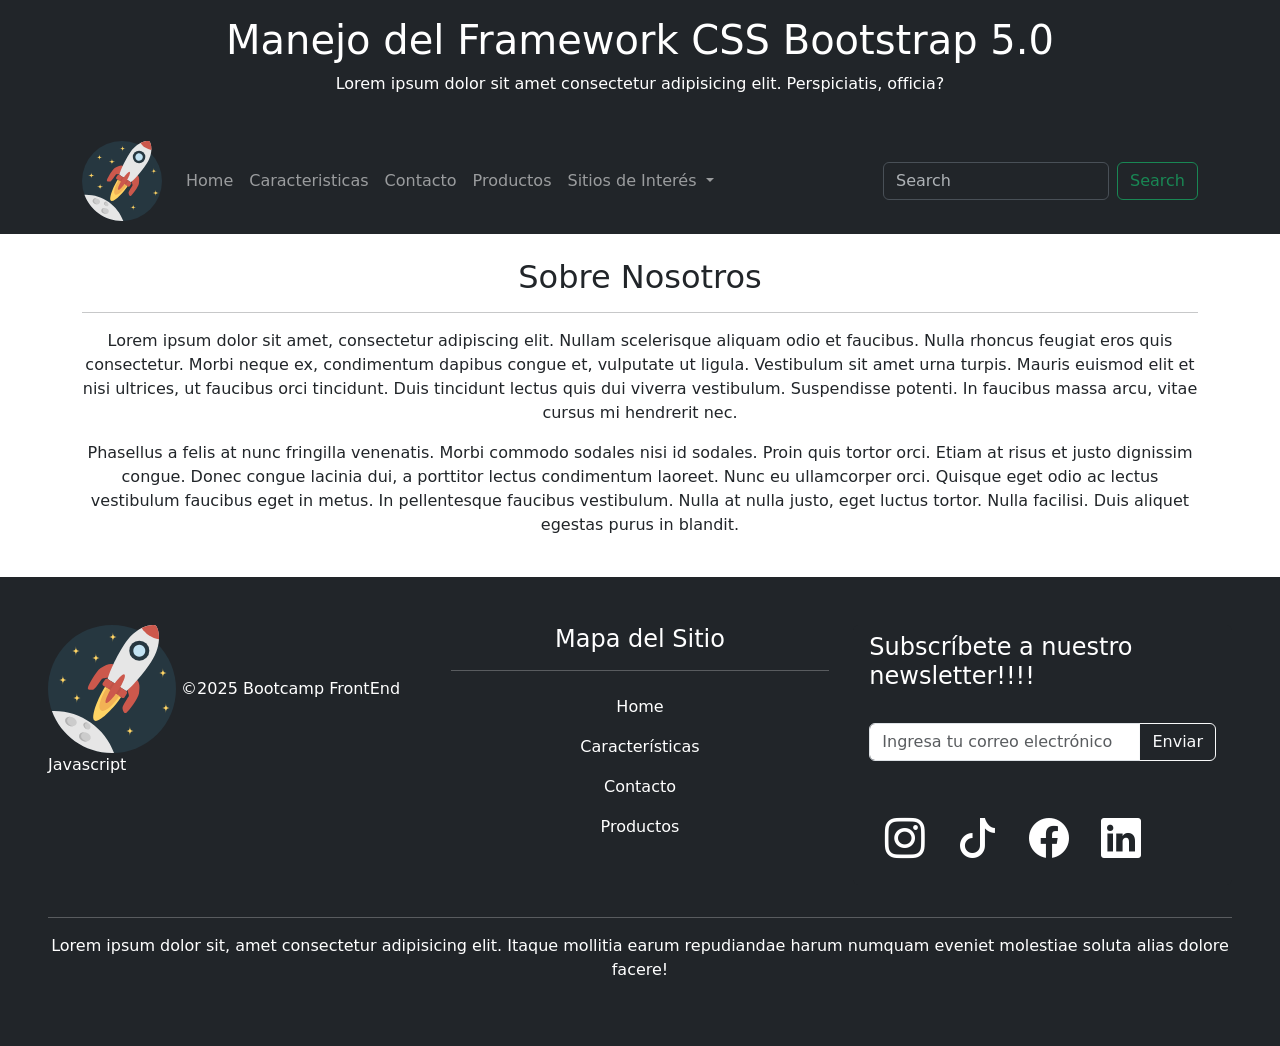
<file: about.html>
<!DOCTYPE html>
<html lang="es">

<head>
    <meta charset="UTF-8">
    <meta name="viewport" content="width=device-width, initial-scale=1.0">

    <link href="https://cdn.jsdelivr.net/npm/bootstrap@5.3.8/dist/css/bootstrap.min.css" rel="stylesheet"
        integrity="sha384-sRIl4kxILFvY47J16cr9ZwB07vP4J8+LH7qKQnuqkuIAvNWLzeN8tE5YBujZqJLB" crossorigin="anonymous">

    <link rel="stylesheet" href="https://cdn.jsdelivr.net/npm/bootstrap-icons@1.13.1/font/bootstrap-icons.min.css">

    <link rel="shortcut icon" href="assets/img/rocket.svg" type="image/x-icon">

    <link rel="stylesheet" href="assets/css/estilos.css">

    <title>Sitio Bootstrapio | Sobre Nosotros</title>
</head>

<body>
    <header class="container-fluid bg-dark text-white text-center py-3">
        <h1>Manejo del Framework CSS Bootstrap 5.0</h1>
        <p>Lorem ipsum dolor sit amet consectetur adipisicing elit. Perspiciatis, officia?</p>
    </header>

    <nav class="navbar navbar-expand-lg bg-dark" data-bs-theme="dark">
        <div class="container">
            <a class="navbar-brand" href="index.html">
                <img class="img-navbar" src="assets/img/rocket.svg" alt="Logo Rocket">
            </a>
            <button class="navbar-toggler" type="button" data-bs-toggle="collapse"
                data-bs-target="#navbarSupportedContent" aria-controls="navbarSupportedContent" aria-expanded="false"
                aria-label="Toggle navigation">
                <span class="navbar-toggler-icon"></span>
            </button>
            <div class="collapse navbar-collapse" id="navbarSupportedContent">
                <ul class="navbar-nav me-auto mb-2 mb-lg-0">
                    <li class="nav-item">
                        <a class="nav-link" href="index.html">Home</a>
                    </li>
                    <li class="nav-item">
                        <a class="nav-link" href="features.html">Caracteristicas</a>
                    </li>
                    <li class="nav-item">
                        <a class="nav-link" href="contacto.html">Contacto</a>
                    </li>
                    <li class="nav-item">
                        <a class="nav-link" href="productos.html">Productos</a>
                    </li>
                    <li class="nav-item dropdown">
                        <a class="nav-link dropdown-toggle" href="#" role="button" data-bs-toggle="dropdown"
                            aria-expanded="false">
                            Sitios de Interés
                        </a>
                        <ul class="dropdown-menu">
                            <li><a class="dropdown-item" href="https://aulavirtual.sence.cl" target="_blank">Aula
                                    Virtual Sence</a></li>
                            <li><a class="dropdown-item" href="https://getbootstrap.com" target="_blank">Bootstrap</a>
                            </li>
                            <li><a class="dropdown-item" href="https://www.w3schools.com" target="_blank">w3schools</a>
                            </li>
                            <li>
                                <hr class="dropdown-divider">
                            </li>
                            <li><a class="dropdown-item" href="http://www.google.com" target="_blank">Google</a></li>
                        </ul>
                    </li>
                </ul>
                <form class="d-flex" role="search">
                    <input class="form-control me-2" type="search" placeholder="Search" aria-label="Search" />
                    <button class="btn btn-outline-success" type="submit">Search</button>
                </form>
            </div>
        </div>
    </nav>

    <section class="container">
        <div class="row my-4">
            <div class="col text-center">
                <h2>Sobre Nosotros</h2>
                <hr>
                <p>Lorem ipsum dolor sit amet, consectetur adipiscing elit. Nullam scelerisque aliquam odio et faucibus.
                    Nulla rhoncus feugiat eros quis consectetur. Morbi neque ex, condimentum dapibus congue et, vulputate
                    ut ligula. Vestibulum sit amet urna turpis. Mauris euismod elit et nisi ultrices, ut faucibus orci
                    tincidunt. Duis tincidunt lectus quis dui viverra vestibulum. Suspendisse potenti. In faucibus massa
                    arcu, vitae cursus mi hendrerit nec.</p>
                <p>Phasellus a felis at nunc fringilla venenatis. Morbi commodo sodales nisi id sodales. Proin quis
                    tortor orci. Etiam at risus et justo dignissim congue. Donec congue lacinia dui, a porttitor lectus
                    condimentum laoreet. Nunc eu ullamcorper orci. Quisque eget odio ac lectus vestibulum faucibus eget in
                    metus. In pellentesque faucibus vestibulum. Nulla at nulla justo, eget luctus tortor. Nulla facilisi.
                    Duis aliquet egestas purus in blandit.</p>
            </div>
        </div>

    </section>

    <aside>

    </aside>

    <footer class="container-fluid bg-dark text-white p-5 mt-2">
        <div class="row">
            <div class="col-md-4 mb-3">
                <img src="assets/img/rocket.svg" alt="Logo Empresa">
                <p class="d-inline">&copy;2025 Bootcamp FrontEnd Javascript</p>
            </div>
            <div class="col-md-4 mb-3 text-center">
                <h4>Mapa del Sitio</h4>
                <hr class="text-white">
                <ul class="nav flex-column">
                    <li class="nav-item">
                        <a class="nav-link text-white" href="index.html">Home</a>
                    </li>
                    <li class="nav-item">
                        <a class="nav-link text-white" href="features.html">Características</a>
                    </li>
                    <li class="nav-item">
                        <a class="nav-link text-white" href="contacto.html">Contacto</a>
                    </li>
                    <li class="nav-item">
                        <a class="nav-link text-white" href="productos.html">Productos</a>
                    </li>
                </ul>
            </div>
            <div class="col-md-4 mb-3">
                <div class="card bg-transparent border border-0">
                    <div class="card-header border border-0">
                        <h4 class="card-title text-white">Subscríbete a nuestro newsletter!!!!</h4>
                    </div>
                    <div class="card-body border border-0">
                        <div class="input-group mb-3">
                            <input type="text" class="form-control" placeholder="Ingresa tu correo electrónico">
                            <button class="btn btn-outline-light" type="button">Enviar</button>
                        </div>
                    </div>
                    <div class="card-footer text-center border border-0">
                        <ul class="nav">
                            <li class="nav-item">
                                <a class="nav-link text-white" href="https://instagram.com" target="_blank">
                                    <i class="bi bi-instagram fs-1 text-white"></i>
                                </a>
                            </li>
                            <li class="nav-item">
                                <a class="nav-link text-white" href="https://tiktok.com" target="_blank">
                                    <i class="bi bi-tiktok fs-1 text-white"></i>
                                </a>
                            </li>
                            <li class="nav-item">
                                <a class="nav-link text-white" href="https://www.facebook.com" target="_blank">
                                    <i class="bi bi-facebook fs-1 text-white"></i>
                                </a>
                            </li>
                            <li class="nav-item">
                                <a class="nav-link text-white" href="https://linkedin.com" target="_blank">
                                    <i class="bi bi-linkedin fs-1 text-white"></i>
                                </a>
                            </li>
                        </ul>
                    </div>
                </div>
            </div>
        </div>
        <hr class="text-white">
        <div class="row text-center">
            <p>Lorem ipsum dolor sit, amet consectetur adipisicing elit. Itaque mollitia earum repudiandae harum numquam
                eveniet molestiae soluta alias dolore facere!</p>
        </div>
    </footer>



    <script src="https://cdn.jsdelivr.net/npm/bootstrap@5.3.8/dist/js/bootstrap.bundle.min.js"
        integrity="sha384-FKyoEForCGlyvwx9Hj09JcYn3nv7wiPVlz7YYwJrWVcXK/BmnVDxM+D2scQbITxI"
        crossorigin="anonymous"></script>

    <!--    
    <script src="assets/js/bootstrap.bundle.js"></script>
    -->
</body>

</html>
</file>
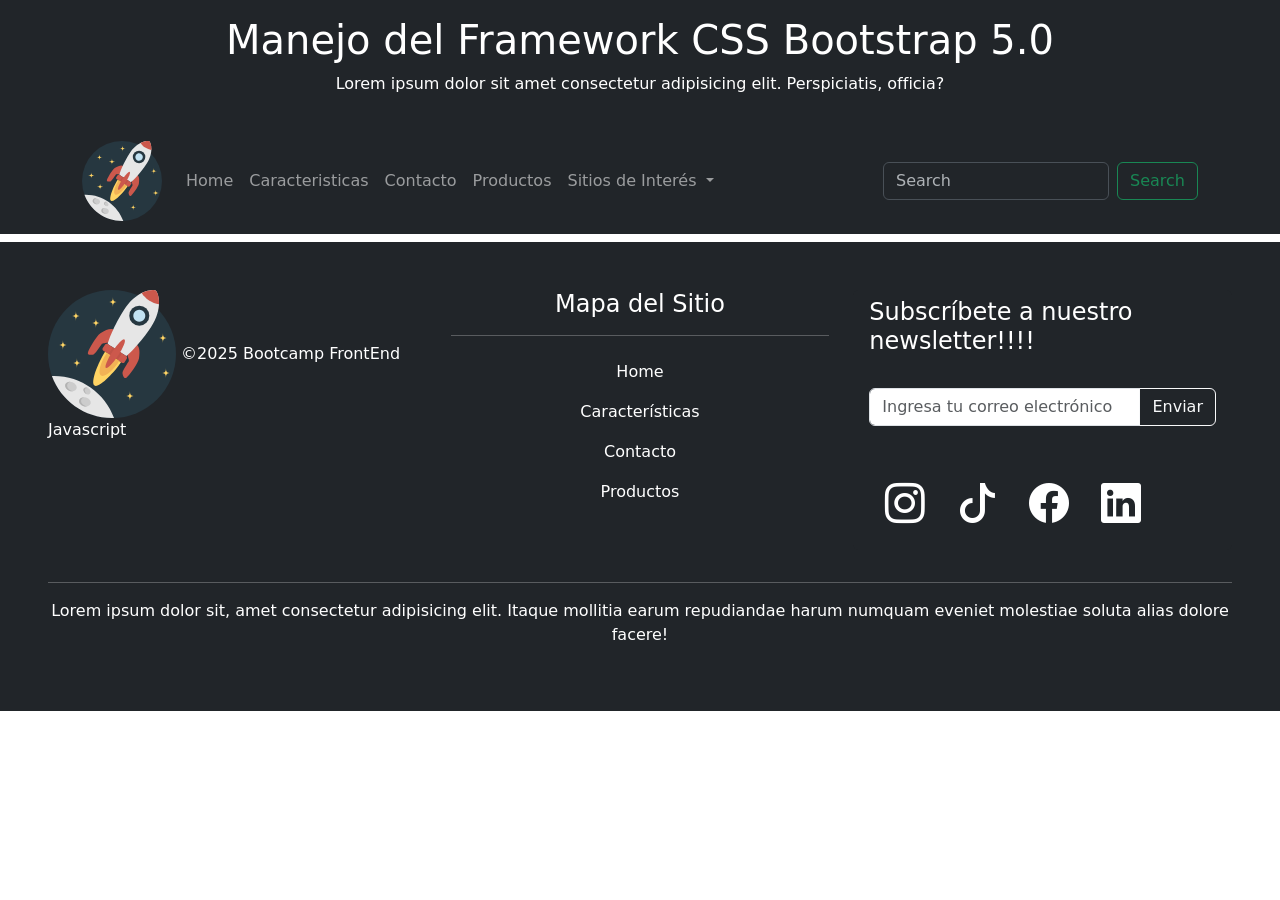
<file: base.html>
<!DOCTYPE html>
<html lang="es">

<head>
    <meta charset="UTF-8">
    <meta name="viewport" content="width=device-width, initial-scale=1.0">

    <link href="https://cdn.jsdelivr.net/npm/bootstrap@5.3.8/dist/css/bootstrap.min.css" rel="stylesheet"
        integrity="sha384-sRIl4kxILFvY47J16cr9ZwB07vP4J8+LH7qKQnuqkuIAvNWLzeN8tE5YBujZqJLB" crossorigin="anonymous">

    <link rel="stylesheet" href="https://cdn.jsdelivr.net/npm/bootstrap-icons@1.13.1/font/bootstrap-icons.min.css">

    <link rel="shortcut icon" href="assets/img/rocket.svg" type="image/x-icon">

    <link rel="stylesheet" href="assets/css/estilos.css">

    <title>Sitio Bootstrapio | CAMBIAR TITULO</title>
</head>

<body>
    <header class="container-fluid bg-dark text-white text-center py-3">
        <h1>Manejo del Framework CSS Bootstrap 5.0</h1>
        <p>Lorem ipsum dolor sit amet consectetur adipisicing elit. Perspiciatis, officia?</p>
    </header>

    <nav class="navbar navbar-expand-lg bg-dark" data-bs-theme="dark">
        <div class="container">
            <a class="navbar-brand" href="index.html">
                <img class="img-navbar" src="assets/img/rocket.svg" alt="Logo Rocket">
            </a>
            <button class="navbar-toggler" type="button" data-bs-toggle="collapse"
                data-bs-target="#navbarSupportedContent" aria-controls="navbarSupportedContent" aria-expanded="false"
                aria-label="Toggle navigation">
                <span class="navbar-toggler-icon"></span>
            </button>
            <div class="collapse navbar-collapse" id="navbarSupportedContent">
                <ul class="navbar-nav me-auto mb-2 mb-lg-0">
                    <li class="nav-item">
                        <a class="nav-link" href="index.html">Home</a>
                    </li>
                    <li class="nav-item">
                        <a class="nav-link" href="features.html">Caracteristicas</a>
                    </li>
                    <li class="nav-item">
                        <a class="nav-link" href="contacto.html">Contacto</a>
                    </li>
                    <li class="nav-item">
                        <a class="nav-link" href="productos.html">Productos</a>
                    </li>
                    <li class="nav-item dropdown">
                        <a class="nav-link dropdown-toggle" href="#" role="button" data-bs-toggle="dropdown"
                            aria-expanded="false">
                            Sitios de Interés
                        </a>
                        <ul class="dropdown-menu">
                            <li><a class="dropdown-item" href="https://aulavirtual.sence.cl" target="_blank">Aula
                                    Virtual Sence</a></li>
                            <li><a class="dropdown-item" href="https://getbootstrap.com" target="_blank">Bootstrap</a>
                            </li>
                            <li><a class="dropdown-item" href="https://www.w3schools.com" target="_blank">w3schools</a>
                            </li>
                            <li>
                                <hr class="dropdown-divider">
                            </li>
                            <li><a class="dropdown-item" href="http://www.google.com" target="_blank">Google</a></li>
                        </ul>
                    </li>
                </ul>
                <form class="d-flex" role="search">
                    <input class="form-control me-2" type="search" placeholder="Search" aria-label="Search" />
                    <button class="btn btn-outline-success" type="submit">Search</button>
                </form>
            </div>
        </div>
    </nav>

    <section class="container">


    </section>

    <aside>

    </aside>

    <footer class="container-fluid bg-dark text-white p-5 mt-2">
        <div class="row">
            <div class="col-md-4 mb-3">
                <img src="assets/img/rocket.svg" alt="Logo Empresa">
                <p class="d-inline">&copy;2025 Bootcamp FrontEnd Javascript</p>
            </div>
            <div class="col-md-4 mb-3 text-center">
                <h4>Mapa del Sitio</h4>
                <hr class="text-white">
                <ul class="nav flex-column">
                    <li class="nav-item">
                        <a class="nav-link text-white" href="index.html">Home</a>
                    </li>
                    <li class="nav-item">
                        <a class="nav-link text-white" href="features.html">Características</a>
                    </li>
                    <li class="nav-item">
                        <a class="nav-link text-white" href="contacto.html">Contacto</a>
                    </li>
                    <li class="nav-item">
                        <a class="nav-link text-white" href="productos.html">Productos</a>
                    </li>
                </ul>
            </div>
            <div class="col-md-4 mb-3">
                <div class="card bg-transparent border border-0">
                    <div class="card-header border border-0">
                        <h4 class="card-title text-white">Subscríbete a nuestro newsletter!!!!</h4>
                    </div>
                    <div class="card-body border border-0">
                        <div class="input-group mb-3">
                            <input type="text" class="form-control" placeholder="Ingresa tu correo electrónico">
                            <button class="btn btn-outline-light" type="button">Enviar</button>
                        </div>
                    </div>
                    <div class="card-footer text-center border border-0">
                        <ul class="nav">
                            <li class="nav-item">
                                <a class="nav-link text-white" href="https://instagram.com" target="_blank">
                                    <i class="bi bi-instagram fs-1 text-white"></i>
                                </a>
                            </li>
                            <li class="nav-item">
                                <a class="nav-link text-white" href="https://tiktok.com" target="_blank">
                                    <i class="bi bi-tiktok fs-1 text-white"></i>
                                </a>
                            </li>
                            <li class="nav-item">
                                <a class="nav-link text-white" href="https://www.facebook.com" target="_blank">
                                    <i class="bi bi-facebook fs-1 text-white"></i>
                                </a>
                            </li>
                            <li class="nav-item">
                                <a class="nav-link text-white" href="https://linkedin.com" target="_blank">
                                    <i class="bi bi-linkedin fs-1 text-white"></i>
                                </a>
                            </li>
                        </ul>
                    </div>
                </div>
            </div>
        </div>
        <hr class="text-white">
        <div class="row text-center">
            <p>Lorem ipsum dolor sit, amet consectetur adipisicing elit. Itaque mollitia earum repudiandae harum numquam
                eveniet molestiae soluta alias dolore facere!</p>
        </div>
    </footer>



    <script src="https://cdn.jsdelivr.net/npm/bootstrap@5.3.8/dist/js/bootstrap.bundle.min.js"
        integrity="sha384-FKyoEForCGlyvwx9Hj09JcYn3nv7wiPVlz7YYwJrWVcXK/BmnVDxM+D2scQbITxI"
        crossorigin="anonymous"></script>

    <!--    
    <script src="assets/js/bootstrap.bundle.js"></script>
    -->
</body>

</html>
</file>
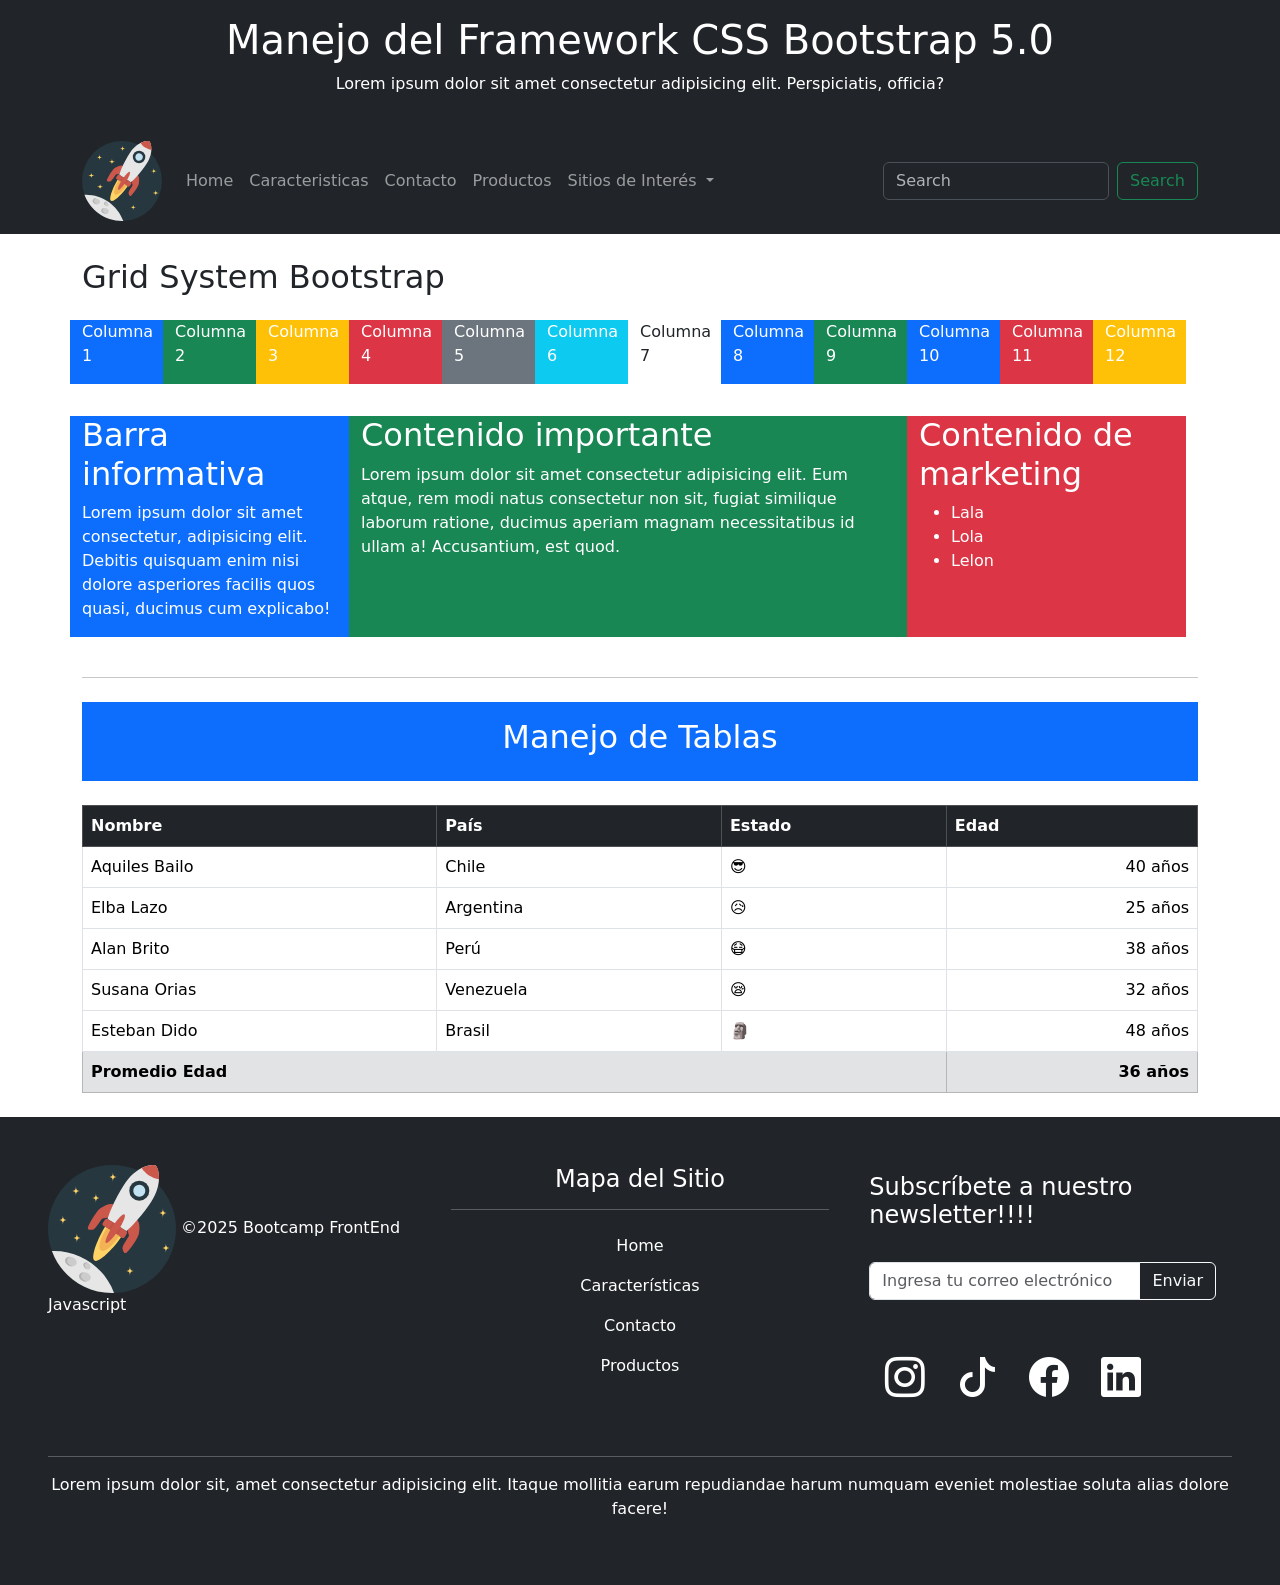
<file: features.html>
<!DOCTYPE html>
<html lang="es">

<head>
    <meta charset="UTF-8">
    <meta name="viewport" content="width=device-width, initial-scale=1.0">

    <link href="https://cdn.jsdelivr.net/npm/bootstrap@5.3.8/dist/css/bootstrap.min.css" rel="stylesheet"
        integrity="sha384-sRIl4kxILFvY47J16cr9ZwB07vP4J8+LH7qKQnuqkuIAvNWLzeN8tE5YBujZqJLB" crossorigin="anonymous">

    <link rel="stylesheet" href="https://cdn.jsdelivr.net/npm/bootstrap-icons@1.13.1/font/bootstrap-icons.min.css">

    <link rel="shortcut icon" href="assets/img/rocket.svg" type="image/x-icon">

    <link rel="stylesheet" href="assets/css/estilos.css">

    <title>Sitio Bootstrapio | Características</title>
</head>

<body>

    <header class="container-fluid bg-dark text-white text-center py-3">
        <h1>Manejo del Framework CSS Bootstrap 5.0</h1>
        <p>Lorem ipsum dolor sit amet consectetur adipisicing elit. Perspiciatis, officia?</p>
    </header>

    <nav class="navbar navbar-expand-lg bg-dark" data-bs-theme="dark">
        <div class="container">
            <a class="navbar-brand" href="index.html">
                <img class="img-navbar" src="assets/img/rocket.svg" alt="Logo Rocket">
            </a>
            <button class="navbar-toggler" type="button" data-bs-toggle="collapse"
                data-bs-target="#navbarSupportedContent" aria-controls="navbarSupportedContent" aria-expanded="false"
                aria-label="Toggle navigation">
                <span class="navbar-toggler-icon"></span>
            </button>
            <div class="collapse navbar-collapse" id="navbarSupportedContent">
                <ul class="navbar-nav me-auto mb-2 mb-lg-0">
                    <li class="nav-item">
                        <a class="nav-link" href="index.html">Home</a>
                    </li>
                    <li class="nav-item">
                        <a class="nav-link" href="features.html">Caracteristicas</a>
                    </li>
                    <li class="nav-item">
                        <a class="nav-link" href="contacto.html">Contacto</a>
                    </li>
                    <li class="nav-item">
                        <a class="nav-link" href="productos.html">Productos</a>
                    </li>
                    <li class="nav-item dropdown">
                        <a class="nav-link dropdown-toggle" href="#" role="button" data-bs-toggle="dropdown"
                            aria-expanded="false">
                            Sitios de Interés
                        </a>
                        <ul class="dropdown-menu">
                            <li><a class="dropdown-item" href="https://aulavirtual.sence.cl" target="_blank">Aula
                                    Virtual Sence</a></li>
                            <li><a class="dropdown-item" href="https://getbootstrap.com" target="_blank">Bootstrap</a>
                            </li>
                            <li><a class="dropdown-item" href="https://www.w3schools.com" target="_blank">w3schools</a>
                            </li>
                            <li>
                                <hr class="dropdown-divider">
                            </li>
                            <li><a class="dropdown-item" href="http://www.google.com" target="_blank">Google</a></li>
                        </ul>
                    </li>
                </ul>
                <form class="d-flex" role="search">
                    <input class="form-control me-2" type="search" placeholder="Search" aria-label="Search" />
                    <button class="btn btn-outline-success" type="submit">Search</button>
                </form>
            </div>
        </div>
    </nav>

    <section class="container ">
        <div class="row my-4">
            <h2>Grid System Bootstrap</h2>
            <div class="row my-3">
                <div class="col-xs-12 col-sm-6 col-md-4 col-lg-4 col-xl-1 bg-primary text-white">
                    <p>Columna 1</p>
                </div>
                <div class="col-xs-12 col-sm-6 col-md-8 col-lg-4 col-xl-1 bg-success text-white">
                    <p>Columna 2</p>
                </div>
                <div class="col-xs-12 col-sm-6 col-md-3 col-lg-4 col-xl-1 bg-warning text-white">
                    <p>Columna 3</p>
                </div>
                <div class="col-xs-12 col-sm-6 col-md-6 col-lg-6 col-xl-1 bg-danger text-white">
                    <p>Columna 4</p>
                </div>
                <div class="col-xs-12 col-sm-6 col-md-3 col-lg-6 col-xl-1 bg-secondary text-white">
                    <p>Columna 5</p>
                </div>
                <div class="col-xs-12 col-sm-6 col-md-8 col-lg-3 col-xl-1 bg-info text-white">
                    <p>Columna 6</p>
                </div>
                <div class="col-xs-12 col-sm-6 col-md-2 col-lg-3 col-xl-1 bg-ligth text-dark">
                    <p>Columna 7</p>
                </div>
                <div class="col-xs-12 col-sm-6 col-md-2 col-lg-3 col-xl-1 bg-primary text-white">
                    <p>Columna 8</p>
                </div>
                <div class="col-xs-12 col-sm-6 col-md-4 col-lg-3 col-xl-1 bg-success text-white">
                    <p>Columna 9</p>
                </div>
                <div class="col-xs-12 col-sm-6 col-md-4 col-lg-4 col-xl-1 bg-primary text-white">
                    <p>Columna 10</p>
                </div>
                <div class="col-xs-12 col-sm-6 col-md-4 col-lg-4 col-xl-1 bg-danger text-white">
                    <p>Columna 11</p>
                </div>
                <div class="col-xs-12 col-sm-6 col-md-12 col-lg-4 col-xl-1 bg-warning text-white">
                    <p>Columna 12</p>
                </div>
            </div>

            <div class="row my-3">
                <div class="d-none d-xl-block col-xl-3 bg-primary text-white">
                    <h2>Barra informativa</h2>
                    <p>Lorem ipsum dolor sit amet consectetur, adipisicing elit. Debitis quisquam enim nisi dolore
                        asperiores facilis quos quasi, ducimus cum explicabo!</p>
                </div>
                <div class="d-block col-lg-9 col-xl-6 bg-success  text-white">
                    <h2>Contenido importante</h2>
                    <p>Lorem ipsum dolor sit amet consectetur adipisicing elit. Eum atque, rem modi natus consectetur
                        non
                        sit, fugiat similique laborum ratione, ducimus aperiam magnam necessitatibus id ullam a!
                        Accusantium, est quod.</p>
                </div>
                <div class="d-none d-lg-block col-lg-3 col-xl-3 bg-danger text-white">
                    <h2>Contenido de marketing</h2>
                    <ul>
                        <li>Lala</li>
                        <li>Lola</li>
                        <li>Lelon</li>
                    </ul>
                </div>
            </div>
        </div>
        <hr>
        <div class="container">
            <div class="row my-4 bg-primary text-white p-3 text-center">
                <h2>Manejo de Tablas</h2>
            </div>
            <div class="row table-responsive">
                <table class="table table-bordered table-hover">
                    <thead class="table-dark">
                        <tr>
                            <th>Nombre</th>
                            <th>País</th>
                            <th>Estado</th>
                            <th>Edad</th>
                        </tr>
                    </thead>
                    <tbody>
                        <tr>
                            <td>Aquiles Bailo</td>
                            <td>Chile</td>
                            <td>&#128526;</td>
                            <td class="text-end">40 años</td>
                        </tr>
                        <tr>
                            <td>Elba Lazo</td>
                            <td>Argentina</td>
                            <td>&#128549;</td>
                            <td class="text-end">25 años</td>
                        </tr>
                        <tr>
                            <td>Alan Brito</td>
                            <td>Perú</td>
                            <td>&#128567;</td>
                            <td class="text-end">38 años</td>
                        </tr>
                        <tr>
                            <td>Susana Orias</td>
                            <td>Venezuela</td>
                            <td>&#128554;</td>
                            <td class="text-end">32 años</td>
                        </tr>
                        <tr>
                            <td>Esteban Dido</td>
                            <td>Brasil</td>
                            <td>&#128511;</td>
                            <td class="text-end">48 años</td>
                        </tr>
                    </tbody>
                    <tfoot class="table-secondary">
                        <tr class="fw-bold">
                            <td colspan="3">Promedio Edad</td>
                            <td class="text-end">36 años</td>
                        </tr>
                    </tfoot>
                </table>
            </div>
        </div>


    </section>

    <aside>

    </aside>

    <footer class="container-fluid bg-dark text-white p-5 mt-2">
        <div class="row">
            <div class="col-md-4 mb-3">
                <img src="assets/img/rocket.svg" alt="Logo Empresa">
                <p class="d-inline">&copy;2025 Bootcamp FrontEnd Javascript</p>
            </div>
            <div class="col-md-4 mb-3 text-center">
                <h4>Mapa del Sitio</h4>
                <hr class="text-white">
                <ul class="nav flex-column">
                    <li class="nav-item">
                        <a class="nav-link text-white" href="index.html">Home</a>
                    </li>
                    <li class="nav-item">
                        <a class="nav-link text-white" href="features.html">Características</a>
                    </li>
                    <li class="nav-item">
                        <a class="nav-link text-white" href="contacto.html">Contacto</a>
                    </li>
                    <li class="nav-item">
                        <a class="nav-link text-white" href="productos.html">Productos</a>
                    </li>
                </ul>
            </div>
            <div class="col-md-4 mb-3">
                <div class="card bg-transparent border border-0">
                    <div class="card-header border border-0">
                        <h4 class="card-title text-white">Subscríbete a nuestro newsletter!!!!</h4>
                    </div>
                    <div class="card-body border border-0">
                        <div class="input-group mb-3">
                            <input type="text" class="form-control" placeholder="Ingresa tu correo electrónico">
                            <button class="btn btn-outline-light" type="button">Enviar</button>
                        </div>
                    </div>
                    <div class="card-footer text-center border border-0">
                        <ul class="nav">
                            <li class="nav-item">
                                <a class="nav-link text-white" href="https://instagram.com" target="_blank">
                                    <i class="bi bi-instagram fs-1 text-white"></i>
                                </a>
                            </li>
                            <li class="nav-item">
                                <a class="nav-link text-white" href="https://tiktok.com" target="_blank">
                                    <i class="bi bi-tiktok fs-1 text-white"></i>
                                </a>
                            </li>
                            <li class="nav-item">
                                <a class="nav-link text-white" href="https://www.facebook.com" target="_blank">
                                    <i class="bi bi-facebook fs-1 text-white"></i>
                                </a>
                            </li>
                            <li class="nav-item">
                                <a class="nav-link text-white" href="https://linkedin.com" target="_blank">
                                    <i class="bi bi-linkedin fs-1 text-white"></i>
                                </a>
                            </li>
                        </ul>
                    </div>
                </div>
            </div>
        </div>
        <hr class="text-white">
        <div class="row text-center">
            <p>Lorem ipsum dolor sit, amet consectetur adipisicing elit. Itaque mollitia earum repudiandae harum numquam
                eveniet molestiae soluta alias dolore facere!</p>
        </div>
    </footer>



    <script src="https://cdn.jsdelivr.net/npm/bootstrap@5.3.8/dist/js/bootstrap.bundle.min.js"
        integrity="sha384-FKyoEForCGlyvwx9Hj09JcYn3nv7wiPVlz7YYwJrWVcXK/BmnVDxM+D2scQbITxI"
        crossorigin="anonymous"></script>

</body>

</html>
</file>
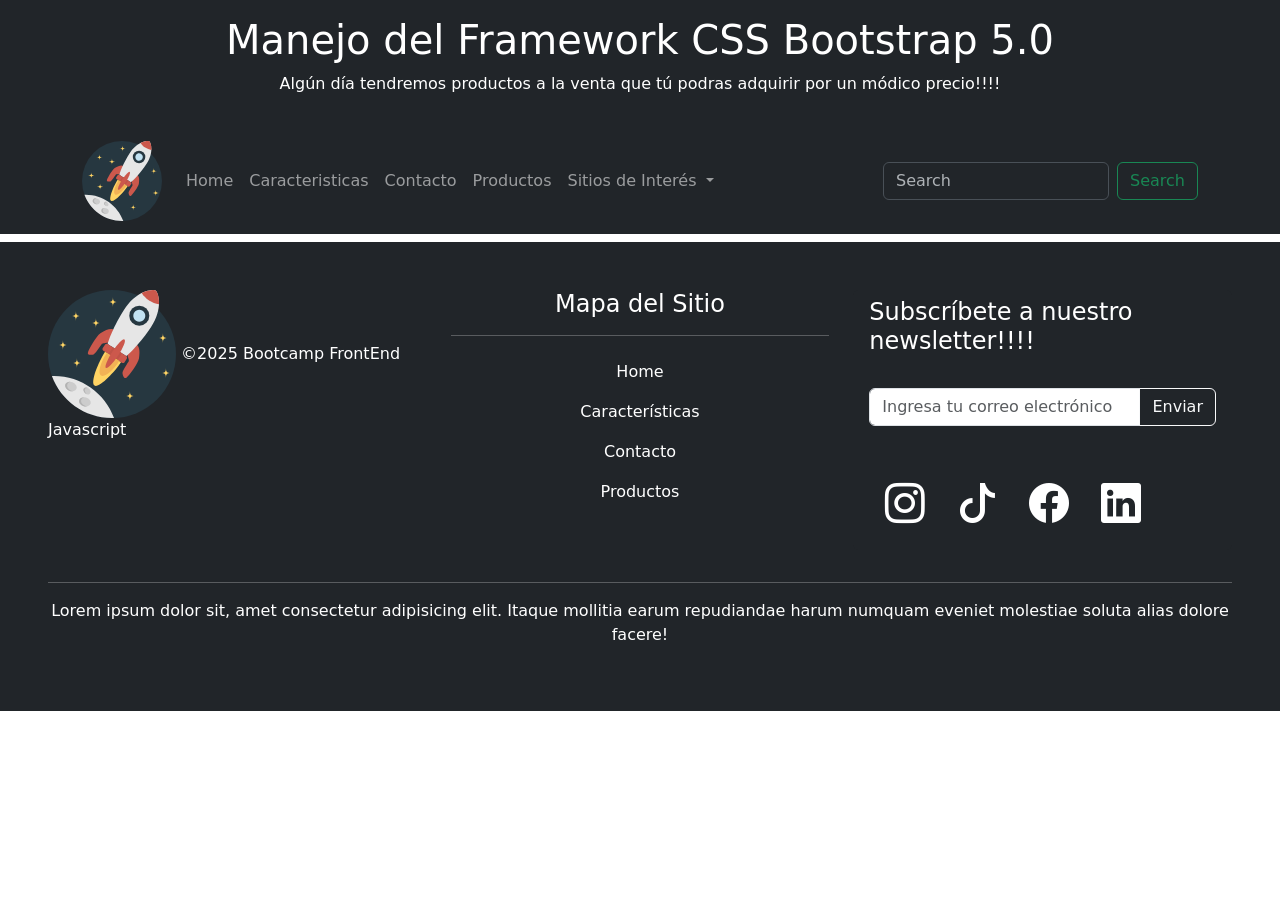
<file: productos.html>
<!DOCTYPE html>
<html lang="es">

<head>
    <meta charset="UTF-8">
    <meta name="viewport" content="width=device-width, initial-scale=1.0">

    <link href="https://cdn.jsdelivr.net/npm/bootstrap@5.3.8/dist/css/bootstrap.min.css" rel="stylesheet"
        integrity="sha384-sRIl4kxILFvY47J16cr9ZwB07vP4J8+LH7qKQnuqkuIAvNWLzeN8tE5YBujZqJLB" crossorigin="anonymous">

    <link rel="stylesheet" href="https://cdn.jsdelivr.net/npm/bootstrap-icons@1.13.1/font/bootstrap-icons.min.css">

    <link rel="shortcut icon" href="assets/img/rocket.svg" type="image/x-icon">

    <link rel="stylesheet" href="assets/css/estilos.css">

    <title>Sitio Bootstrapio | Productos</title>
</head>

<body>
    <header class="container-fluid bg-dark text-white text-center py-3">
        <h1>Manejo del Framework CSS Bootstrap 5.0</h1>
        <p>Algún día tendremos productos a la venta que tú podras adquirir por un módico precio!!!!</p>
    </header>

    <nav class="navbar navbar-expand-lg bg-dark" data-bs-theme="dark">
        <div class="container">
            <a class="navbar-brand" href="index.html">
                <img class="img-navbar" src="assets/img/rocket.svg" alt="Logo Rocket">
            </a>
            <button class="navbar-toggler" type="button" data-bs-toggle="collapse"
                data-bs-target="#navbarSupportedContent" aria-controls="navbarSupportedContent" aria-expanded="false"
                aria-label="Toggle navigation">
                <span class="navbar-toggler-icon"></span>
            </button>
            <div class="collapse navbar-collapse" id="navbarSupportedContent">
                <ul class="navbar-nav me-auto mb-2 mb-lg-0">
                    <li class="nav-item">
                        <a class="nav-link" href="index.html">Home</a>
                    </li>
                    <li class="nav-item">
                        <a class="nav-link" href="features.html">Caracteristicas</a>
                    </li>
                    <li class="nav-item">
                        <a class="nav-link" href="contacto.html">Contacto</a>
                    </li>
                    <li class="nav-item">
                        <a class="nav-link" href="productos.html">Productos</a>
                    </li>
                    <li class="nav-item dropdown">
                        <a class="nav-link dropdown-toggle" href="#" role="button" data-bs-toggle="dropdown"
                            aria-expanded="false">
                            Sitios de Interés
                        </a>
                        <ul class="dropdown-menu">
                            <li><a class="dropdown-item" href="https://aulavirtual.sence.cl" target="_blank">Aula
                                    Virtual Sence</a></li>
                            <li><a class="dropdown-item" href="https://getbootstrap.com" target="_blank">Bootstrap</a>
                            </li>
                            <li><a class="dropdown-item" href="https://www.w3schools.com" target="_blank">w3schools</a>
                            </li>
                            <li>
                                <hr class="dropdown-divider">
                            </li>
                            <li><a class="dropdown-item" href="http://www.google.com" target="_blank">Google</a></li>
                        </ul>
                    </li>
                </ul>
                <form class="d-flex" role="search">
                    <input class="form-control me-2" type="search" placeholder="Search" aria-label="Search" />
                    <button class="btn btn-outline-success" type="submit">Search</button>
                </form>
            </div>
        </div>
    </nav>

    <section class="container">


    </section>

    <aside>

    </aside>

    <footer class="container-fluid bg-dark text-white p-5 mt-2">
        <div class="row">
            <div class="col-md-4 mb-3">
                <img src="assets/img/rocket.svg" alt="Logo Empresa">
                <p class="d-inline">&copy;2025 Bootcamp FrontEnd Javascript</p>
            </div>
            <div class="col-md-4 mb-3 text-center">
                <h4>Mapa del Sitio</h4>
                <hr class="text-white">
                <ul class="nav flex-column">
                    <li class="nav-item">
                        <a class="nav-link text-white" href="index.html">Home</a>
                    </li>
                    <li class="nav-item">
                        <a class="nav-link text-white" href="features.html">Características</a>
                    </li>
                    <li class="nav-item">
                        <a class="nav-link text-white" href="contacto.html">Contacto</a>
                    </li>
                    <li class="nav-item">
                        <a class="nav-link text-white" href="productos.html">Productos</a>
                    </li>
                </ul>
            </div>
            <div class="col-md-4 mb-3">
                <div class="card bg-transparent border border-0">
                    <div class="card-header border border-0">
                        <h4 class="card-title text-white">Subscríbete a nuestro newsletter!!!!</h4>
                    </div>
                    <div class="card-body border border-0">
                        <div class="input-group mb-3">
                            <input type="text" class="form-control" placeholder="Ingresa tu correo electrónico">
                            <button class="btn btn-outline-light" type="button">Enviar</button>
                        </div>
                    </div>
                    <div class="card-footer text-center border border-0">
                        <ul class="nav">
                            <li class="nav-item">
                                <a class="nav-link text-white" href="https://instagram.com" target="_blank">
                                    <i class="bi bi-instagram fs-1 text-white"></i>
                                </a>
                            </li>
                            <li class="nav-item">
                                <a class="nav-link text-white" href="https://tiktok.com" target="_blank">
                                    <i class="bi bi-tiktok fs-1 text-white"></i>
                                </a>
                            </li>
                            <li class="nav-item">
                                <a class="nav-link text-white" href="https://www.facebook.com" target="_blank">
                                    <i class="bi bi-facebook fs-1 text-white"></i>
                                </a>
                            </li>
                            <li class="nav-item">
                                <a class="nav-link text-white" href="https://linkedin.com" target="_blank">
                                    <i class="bi bi-linkedin fs-1 text-white"></i>
                                </a>
                            </li>
                        </ul>
                    </div>
                </div>
            </div>
        </div>
        <hr class="text-white">
        <div class="row text-center">
            <p>Lorem ipsum dolor sit, amet consectetur adipisicing elit. Itaque mollitia earum repudiandae harum numquam
                eveniet molestiae soluta alias dolore facere!</p>
        </div>
    </footer>



    <script src="https://cdn.jsdelivr.net/npm/bootstrap@5.3.8/dist/js/bootstrap.bundle.min.js"
        integrity="sha384-FKyoEForCGlyvwx9Hj09JcYn3nv7wiPVlz7YYwJrWVcXK/BmnVDxM+D2scQbITxI"
        crossorigin="anonymous"></script>

    <!--    
    <script src="assets/js/bootstrap.bundle.js"></script>
    -->
</body>

</html>
</file>
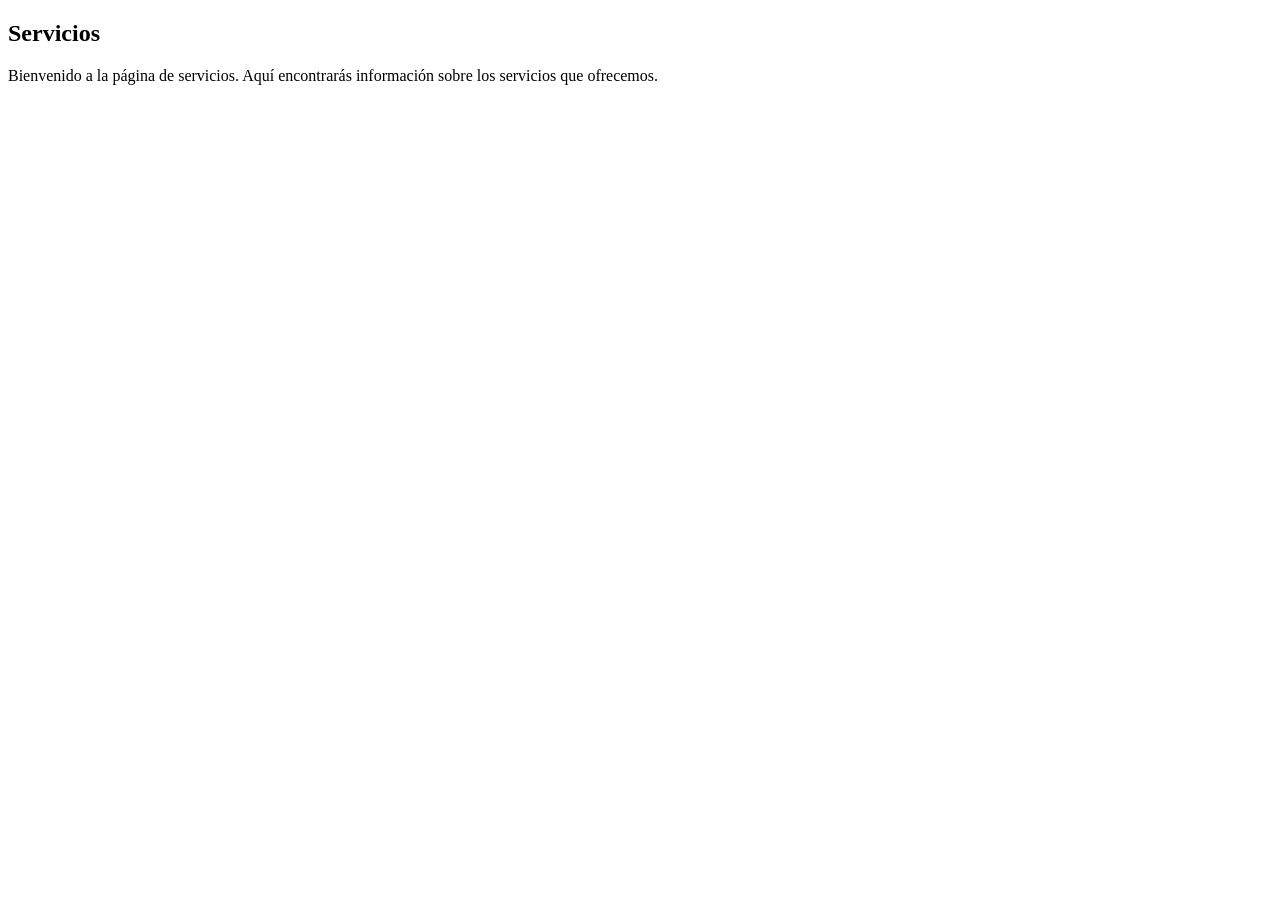
<file: servicios.html>
<!DOCTYPE html>
<html lang="en">
<head>
    <meta charset="UTF-8">
    <meta name="viewport" content="width=device-width, initial-scale=1.0">
    <title>Sitio Boostrapio | Servicios</title>
</head>
<body>
    <h2>Servicios</h2>
    <p>Bienvenido a la página de servicios. Aquí encontrarás información sobre los servicios que ofrecemos.</p>
</body>
</html>
</file>
<file: assets/css/estilos.css>
:root {
    --brick-color: #E35336;
}

.img-navbar {
    width: 80px;
    height: 80px;
}

.carousel .carousel-indicators button {
    width: 1rem;
    height: 1rem;
    border-radius: 100%;
    border-spacing: 150px;
    margin: 1rem;
}

.carousel .carousel-indicators .active {
  width: 1.2rem;
  height: 1.2rem;
}

.accordion .accordion-item .accordion-button {
    background-color: var(--brick-color);
    color: white;
}
</file>
